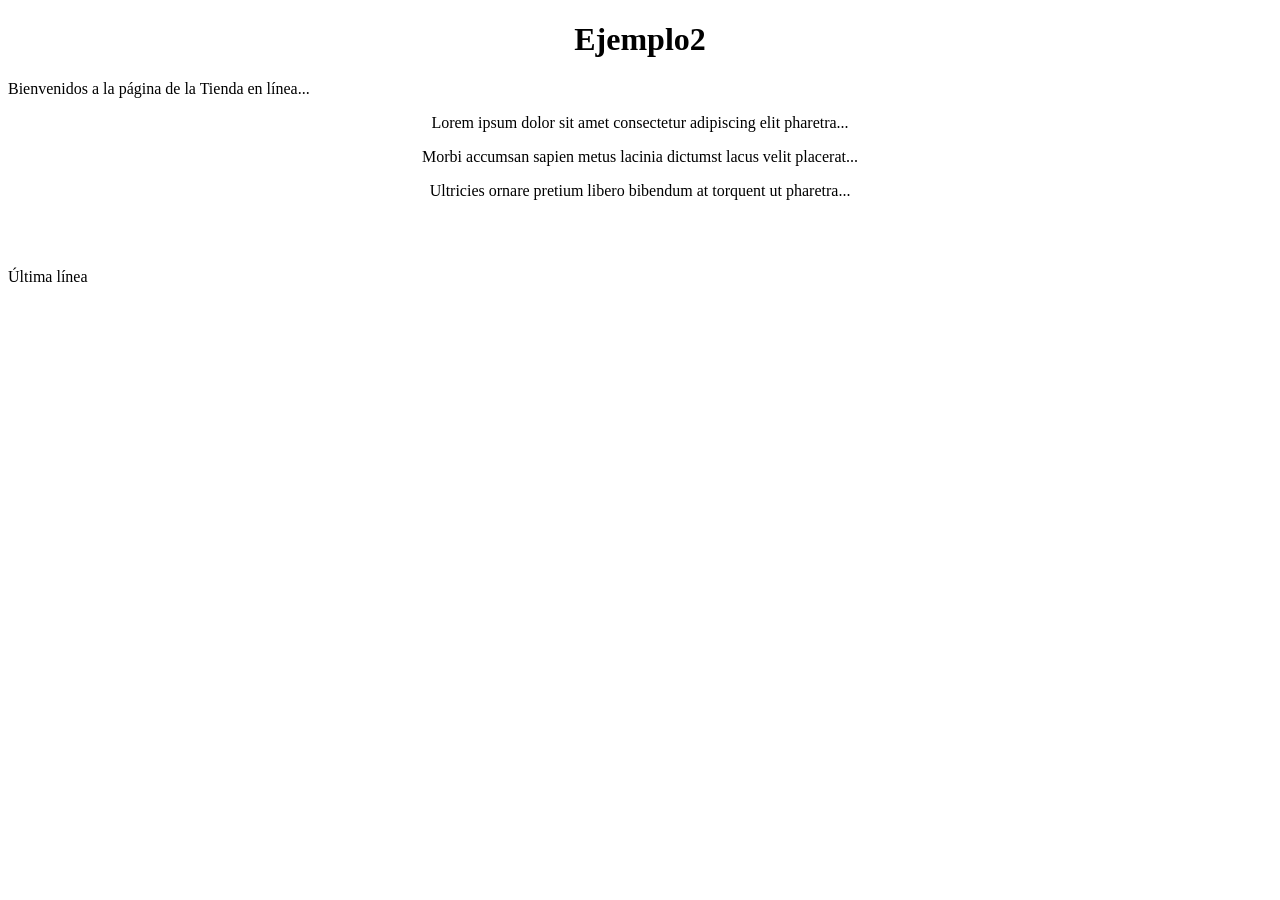
<file: src/main/resources/static/ejemplo2.html>
<!DOCTYPE html>
<html>
<head>
    <title>Tienda en línea</title>
    <meta charset="UTF-8">
</head>
<body>

    <div>
        <h1 style="text-align: center;">Ejemplo2</h1>
        <p>Bienvenidos a la página de la Tienda en línea...</p>
    </div>

    <div style="text-align: center;">
        <p>Lorem ipsum dolor sit amet consectetur adipiscing elit pharetra...</p>
        <p>Morbi accumsan sapien metus lacinia dictumst lacus velit placerat...</p>
        <p>Ultricies ornare pretium libero bibendum at torquent ut pharetra...</p>
    </div>

    <br><br>

    <p>Última línea</p>

</body>
</html>
</file>
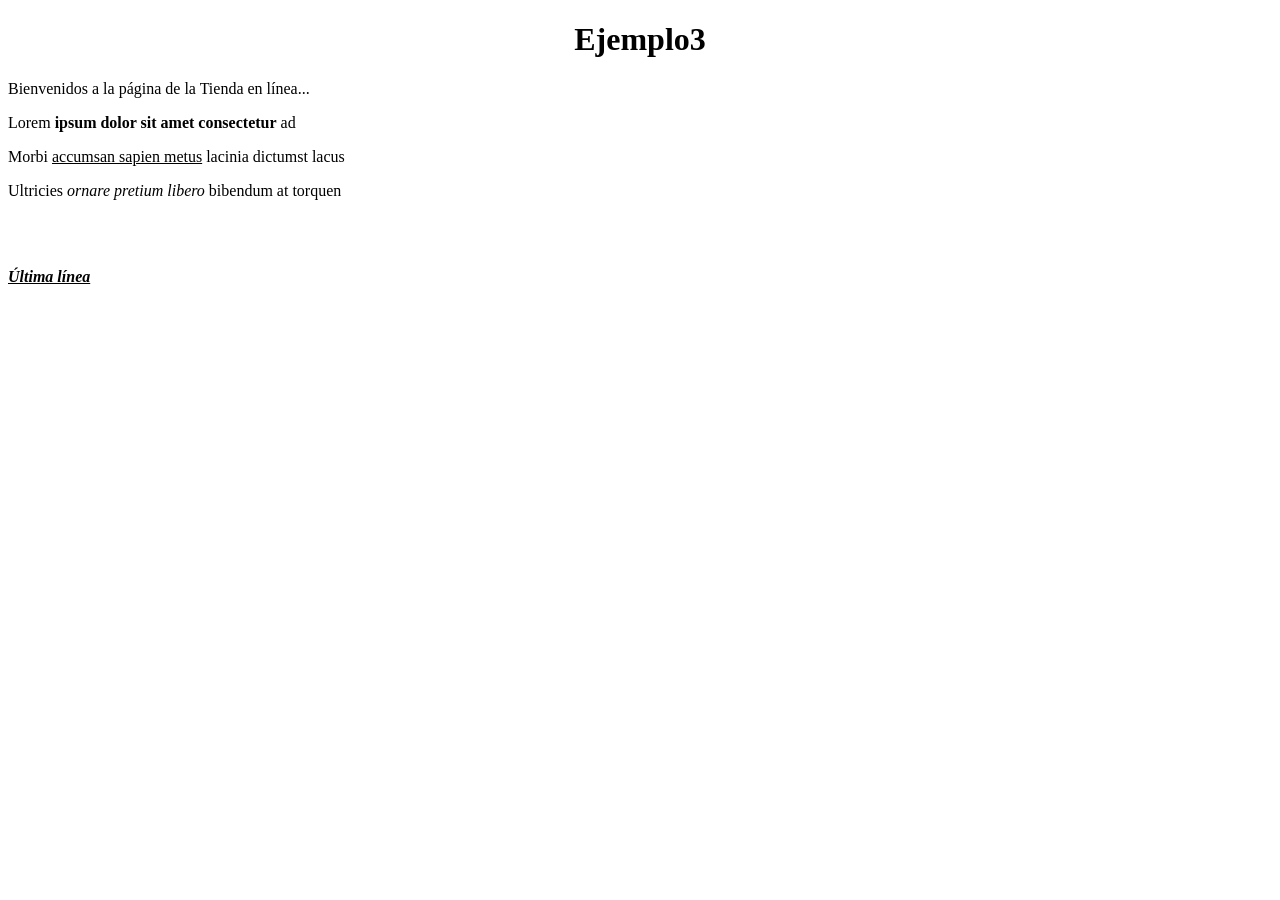
<file: src/main/resources/static/ejemplo3.html>
<!DOCTYPE html>
<html>
<head>
    <title>Tienda en línea</title>
    <meta charset="UTF-8">
</head>
<body>

    <div>
        <h1 style="text-align: center">Ejemplo3</h1>
        <p>Bienvenidos a la página de la Tienda en línea...</p>
    </div>

    <p>Lorem <strong>ipsum dolor sit amet consectetur</strong> ad</p>
    <p>Morbi <u>accumsan sapien metus</u> lacinia dictumst lacus</p>
    <p>Ultricies <i>ornare pretium libero</i> bibendum at torquen</p>

    <br><br>

    <p><strong><u><i>Última línea</i></u></strong></p>

</body>
</html>
</file>
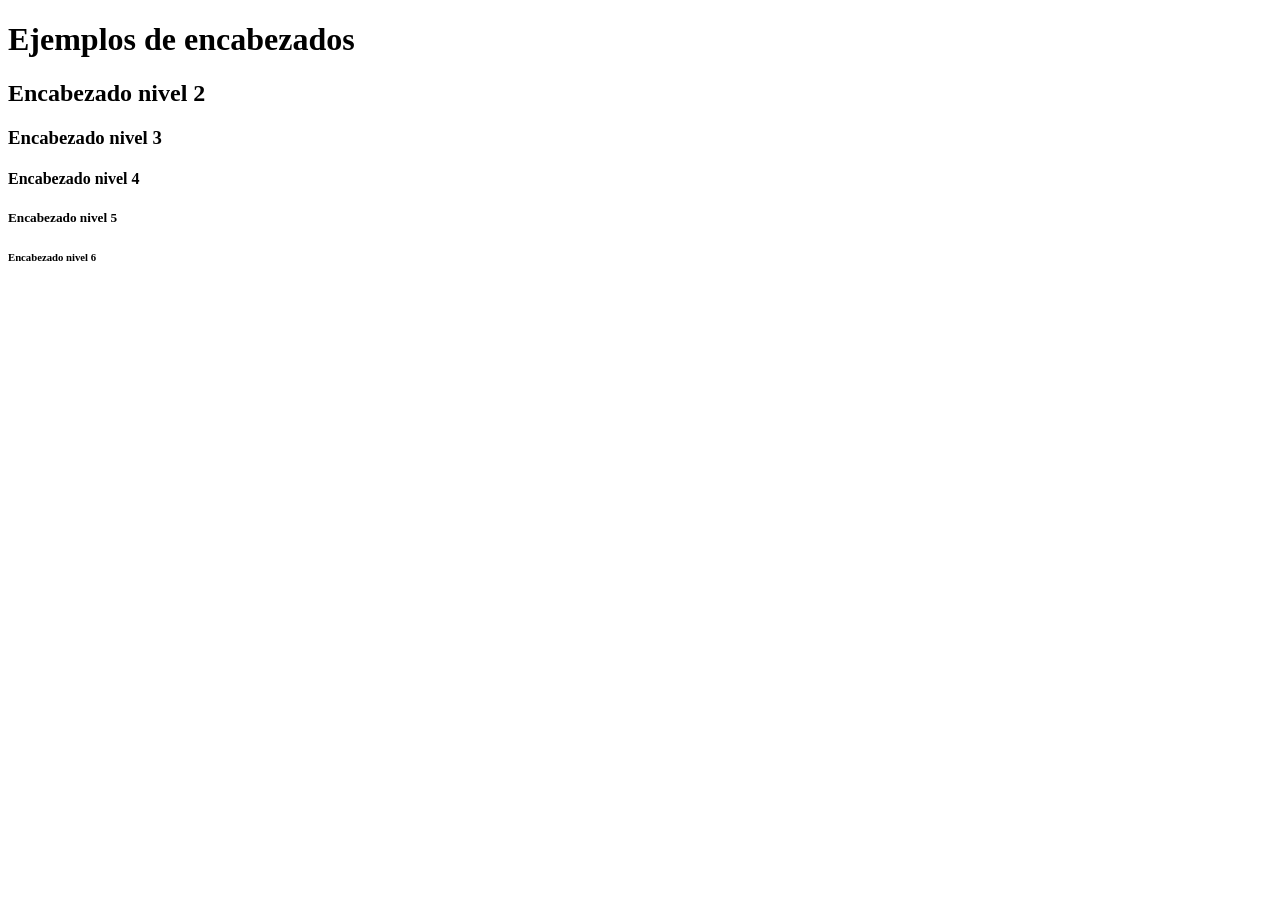
<file: src/main/resources/static/ejemplo4.html>
<!DOCTYPE html>
<html>
<head>
    <title>Ejemplo 4</title>
    <meta charset="UTF-8">
</head>
<body>

    <h1>Ejemplos de encabezados</h1>
    <h2>Encabezado nivel 2</h2>
    <h3>Encabezado nivel 3</h3>
    <h4>Encabezado nivel 4</h4>
    <h5>Encabezado nivel 5</h5>
    <h6>Encabezado nivel 6</h6>

</body>
</html>
</file>
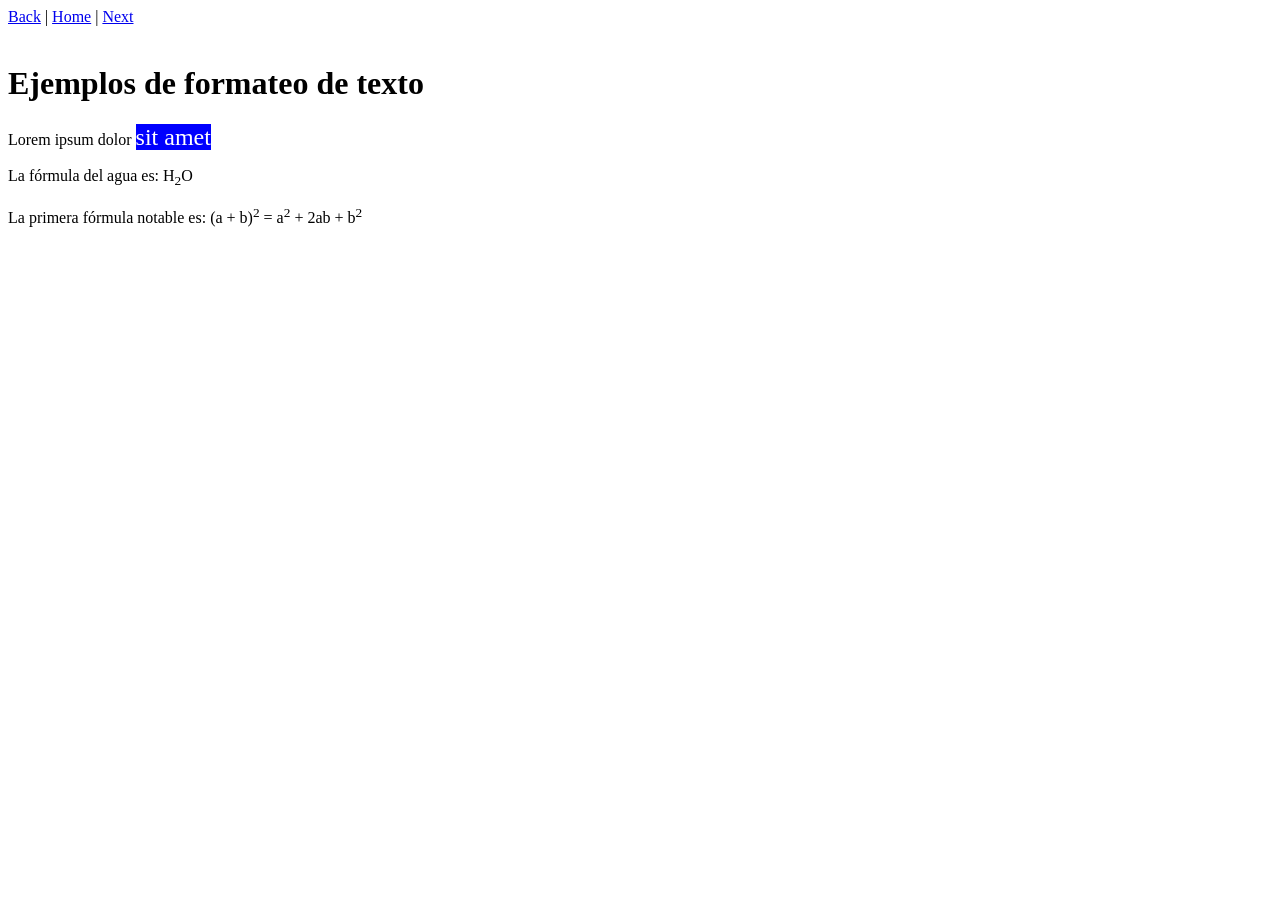
<file: src/main/resources/static/ejemplo5.html>
<!DOCTYPE html>
<html>
<head>
    <title>Ejemplo 5</title>
    <meta charset="UTF-8">
</head>
<body>

    <a href="ejemplo4.html">Back</a> |
    <a href="index.html">Home</a> |
    <a href="ejemplo6.html">Next</a>
    <br><br>

    <h1>Ejemplos de formateo de texto</h1>

    <p>
        Lorem ipsum dolor 
        <span style="font-family: Comic Sans MS; font-size: 150%; background-color: blue; color: white;">
            sit amet
        </span>
    </p>

    <p>La fórmula del agua es: H<sub>2</sub>O</p>

    <p>
        La primera fórmula notable es: 
        (a + b)<sup>2</sup> = a<sup>2</sup> + 2ab + b<sup>2</sup>
    </p>

</body>
</html>
</file>
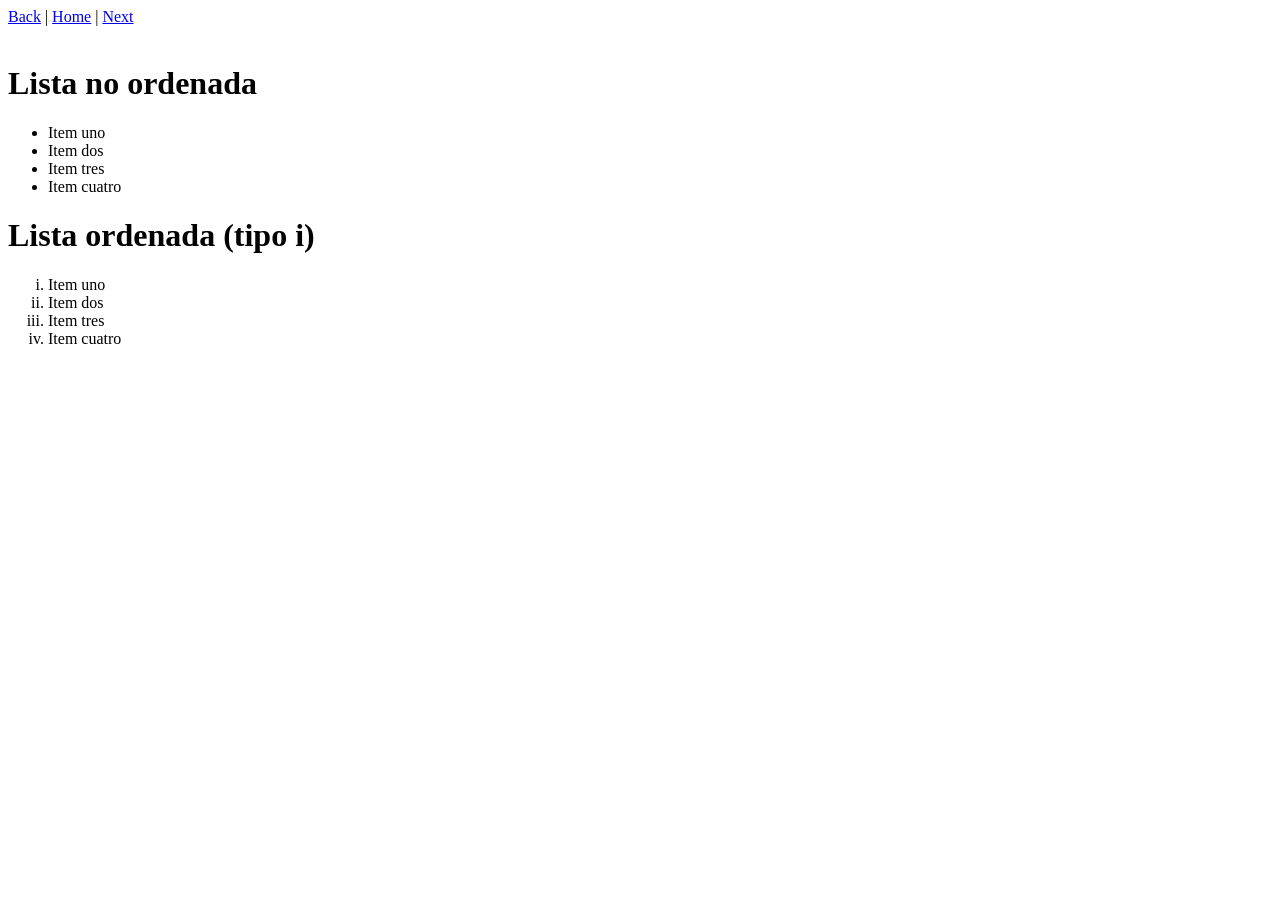
<file: src/main/resources/static/ejemplo6.html>
<!DOCTYPE html>
<html>
<head>
    <title>Ejemplo6</title>
    <meta charset="UTF-8">
</head>
<body>

    <a href="ejemplo5.html">Back</a> |
    <a href="index.html">Home</a> |
    <a href="ejemplo7.html">Next</a>
    <br><br>

    <h1>Lista no ordenada</h1>
    <ul>
        <li>Item uno</li>
        <li>Item dos</li>
        <li>Item tres</li>
        <li>Item cuatro</li>
    </ul>

    <h1>Lista ordenada (tipo i)</h1>
    <ol type="i">
        <li>Item uno</li>
        <li>Item dos</li>
        <li>Item tres</li>
        <li>Item cuatro</li>
    </ol>

</body>
</html>
</file>
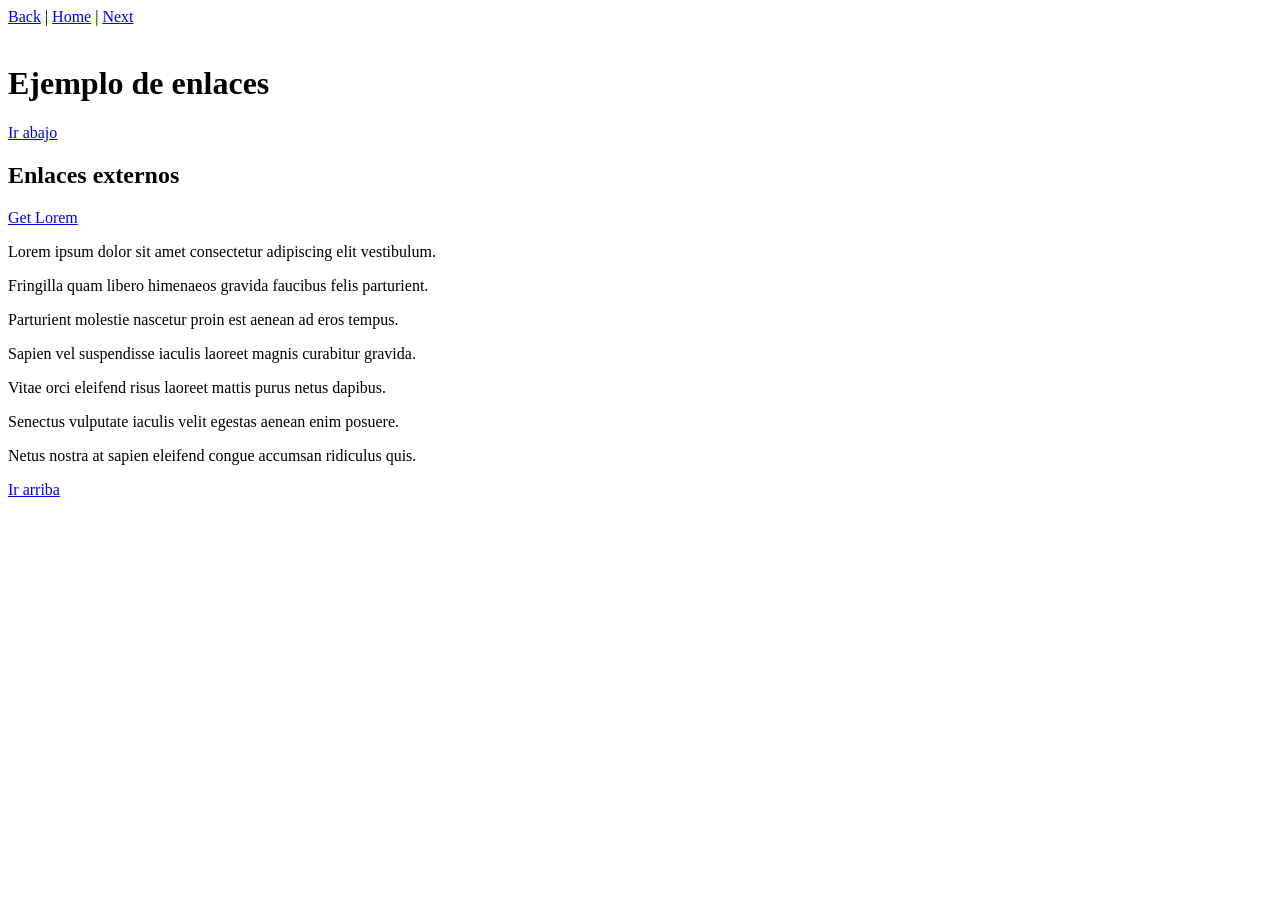
<file: src/main/resources/static/ejemplo7.html>
<!DOCTYPE html>
<html>
<head>
    <title>Ejemplo 7</title>
    <meta charset="UTF-8">
</head>
<body>

    <a name="arriba"></a>

    <a href="ejemplo6.html">Back</a> |
    <a href="index.html">Home</a> |
    <a href="ejemplo8.html">Next</a>
    <br><br>

    <h1>Ejemplo de enlaces</h1>

    <!-- Enlace interno -->
    <a href="#abajo">Ir abajo</a>

    <h2>Enlaces externos</h2>
    <a href="https://getlorem.com/es" target="_blank">Get Lorem</a>

    <p>Lorem ipsum dolor sit amet consectetur adipiscing elit vestibulum.</p>
    <p>Fringilla quam libero himenaeos gravida faucibus felis parturient.</p>
    <p>Parturient molestie nascetur proin est aenean ad eros tempus.</p>
    <p>Sapien vel suspendisse iaculis laoreet magnis curabitur gravida.</p>
    <p>Vitae orci eleifend risus laoreet mattis purus netus dapibus.</p>
    <p>Senectus vulputate iaculis velit egestas aenean enim posuere.</p>
    <p>Netus nostra at sapien eleifend congue accumsan ridiculus quis.</p>

    <a href="#arriba">Ir arriba</a>
    <a name="abajo"></a>

</body>
</html>
</file>
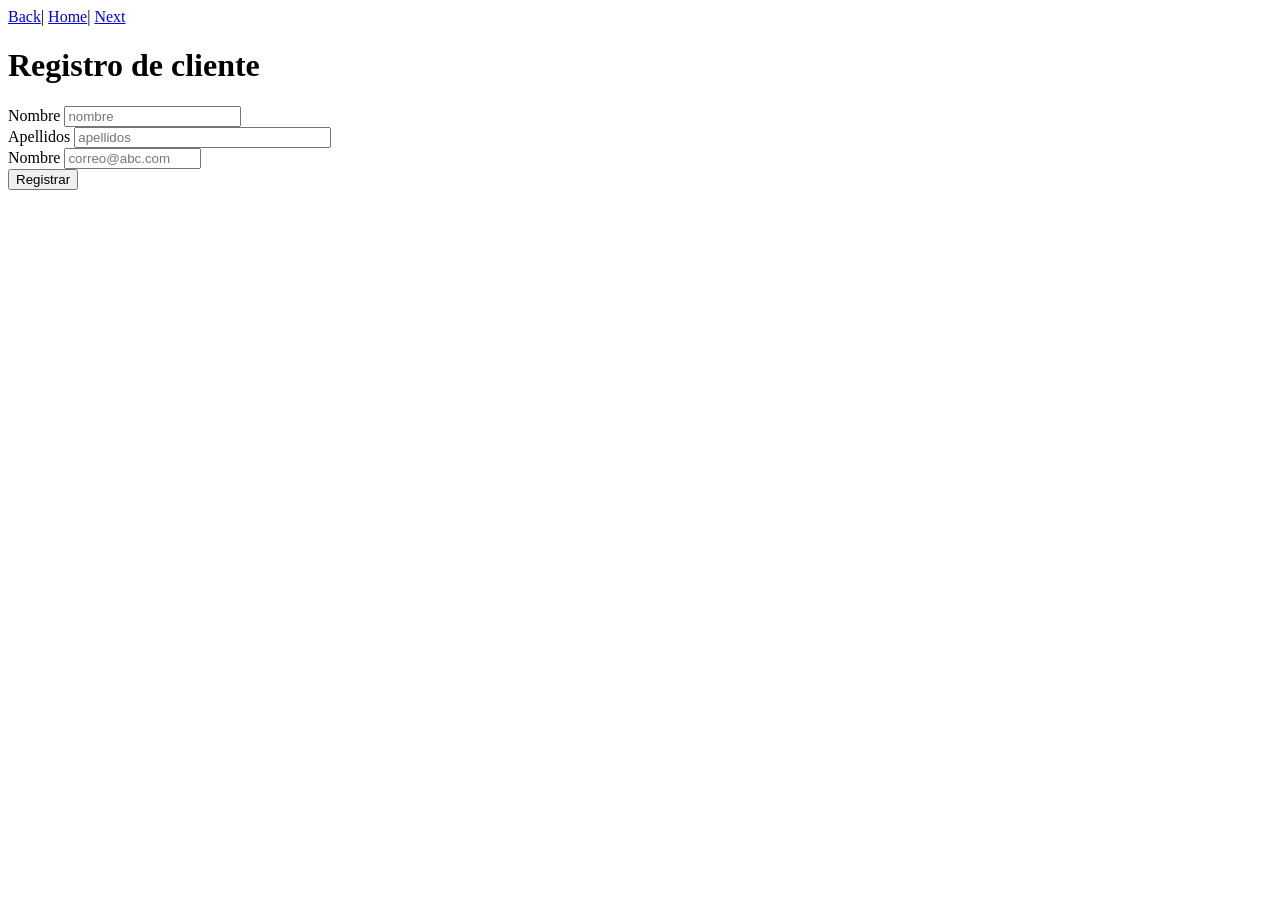
<file: src/main/resources/static/ejemplo9.html>
<!DOCTYPE html>
<html>
    <head>
        <title> Ejemplo 9</title>
        <meta charset="UTF-8">
    </head>
    <body>
        <a href="ejemplo8.html">Back</a>|
        <a href="indexViejo.html">Home</a>|
        <a href="ejemplo2.html">Next</a><br>
        <h1>Registro de cliente</h1>
        <form action="#" method="POST">
            <label>Nombre</label>
            <input placeholder="nombre" type="text" name="nombre" value="" size="20"/>
            <br>
            <label>Apellidos</label>
            <input placeholder="apellidos" type="text" name="apellidos" value="" size="30"/>
            <br>
            
            <label>Nombre</label>
            <input placeholder="correo@abc.com" type="email" name="correo" value="" size="15"/>
            <br>
            <input type="submit" value="Registrar" />
        </form>
    </body>
</html>
</file>
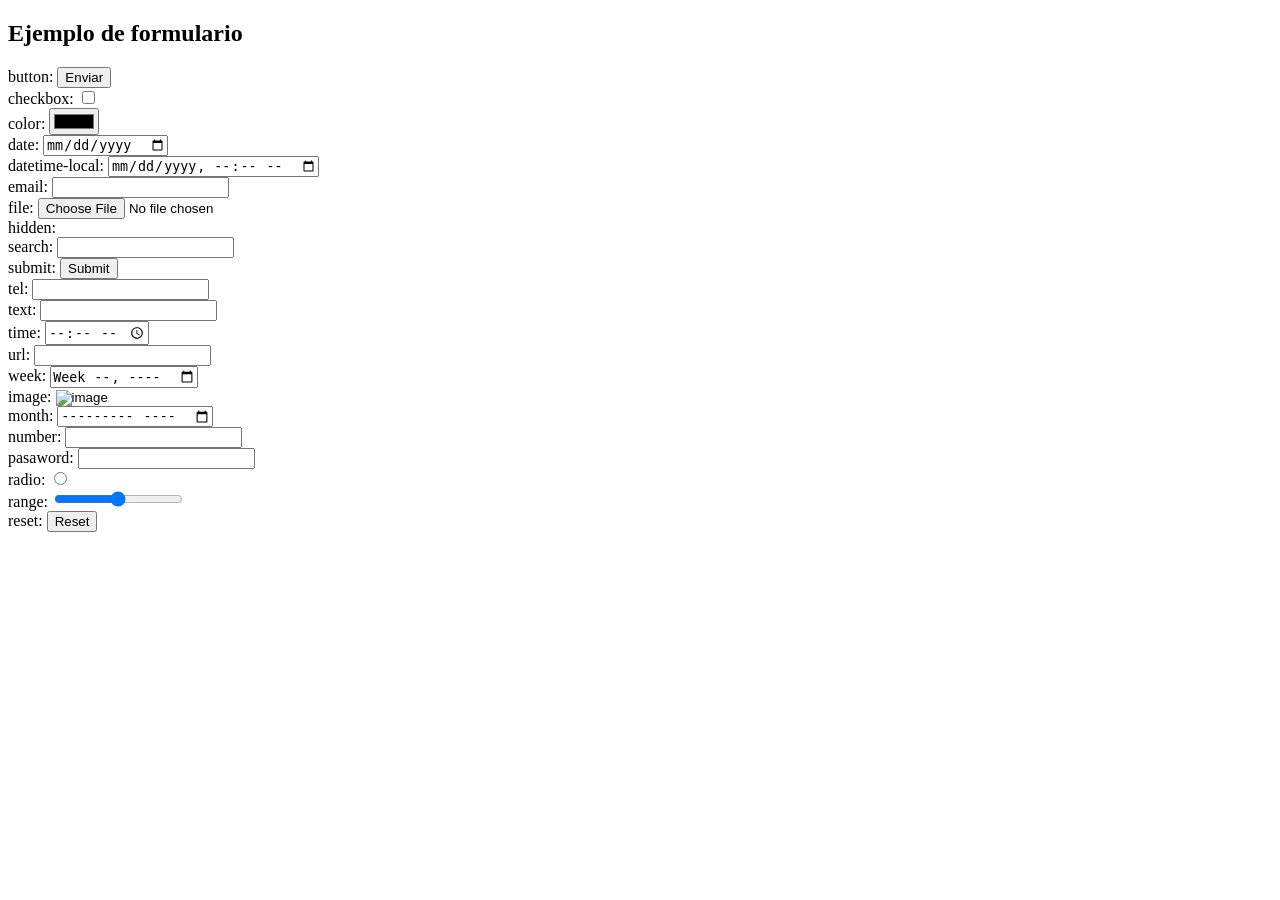
<file: src/main/resources/static/formulario.html>
<!DOCTYPE html>
<!--
Click nbfs://nbhost/SystemFileSystem/Templates/Licenses/license-default.txt to change this license
Click nbfs://nbhost/SystemFileSystem/Templates/Other/html.html to edit this template
-->
<html lang="es">
    <head>
        <title>TODO supply a title</title>
        <meta charset="UTF-8">
        <meta name="viewport" content="width=device-width, initial-scale=1.0">
    </head>
    <body>
        <section id="contenido">
            <h2>Ejemplo de formulario</h2>
            <form action="#">
                <label>button: </label><input type="button" value="Enviar" id="button"><br>
                <label>checkbox: </label><input type="checkbox" name="checkbox"><br>
                <label>color: </label><input type="color" name="color"><br>
                <label>date: </label><input type="date" name="date"><br>
                <label>datetime-local: </label><input type="datetime-local" name="datetime-local"><br>
                <label>email: </label><input type="email" name="email" placeholder=""><br>
                <label>file: </label><input type="file" name="file"><br>
                <label>hidden: </label><input type="hidden" name="hidden"><br>
                <label>search: </label><input type="search" name="search" placeholder=""><br>
                <label>submit: </label><input type="submit" name="submit" ><br>
                <label>tel: </label><input type="tel" name="tel" placeholder=""><br>
                <label>text: </label><input type="text" name="text" placeholder=""><br>
                <label>time: </label><input type="time" name="cime"><br>
                <label>url: </label><input type="url" name="url" placeholder=""><br>
                <label>week: </label><input type="week" name="week"><br>
                <label>image: </label><input type="image" name="image" alt="image"><br>
                <label>month: </label><input type="month" name="month"><br>
                <label>number: </label><input type="number" name="number" placeholder=""></br>
                <label>pasaword: </label><input type="password" name="password" placeholder=""><br>
                <label>radio: </label><input type="radio" name="radio"><br>
                <label>range: </label><input type="range" name="range" min="16" max="88"><br>
                <label>reset: </label><input type="reset" name="reset"></br>
            </form>
        </section>

    </body>
</html>
</file>
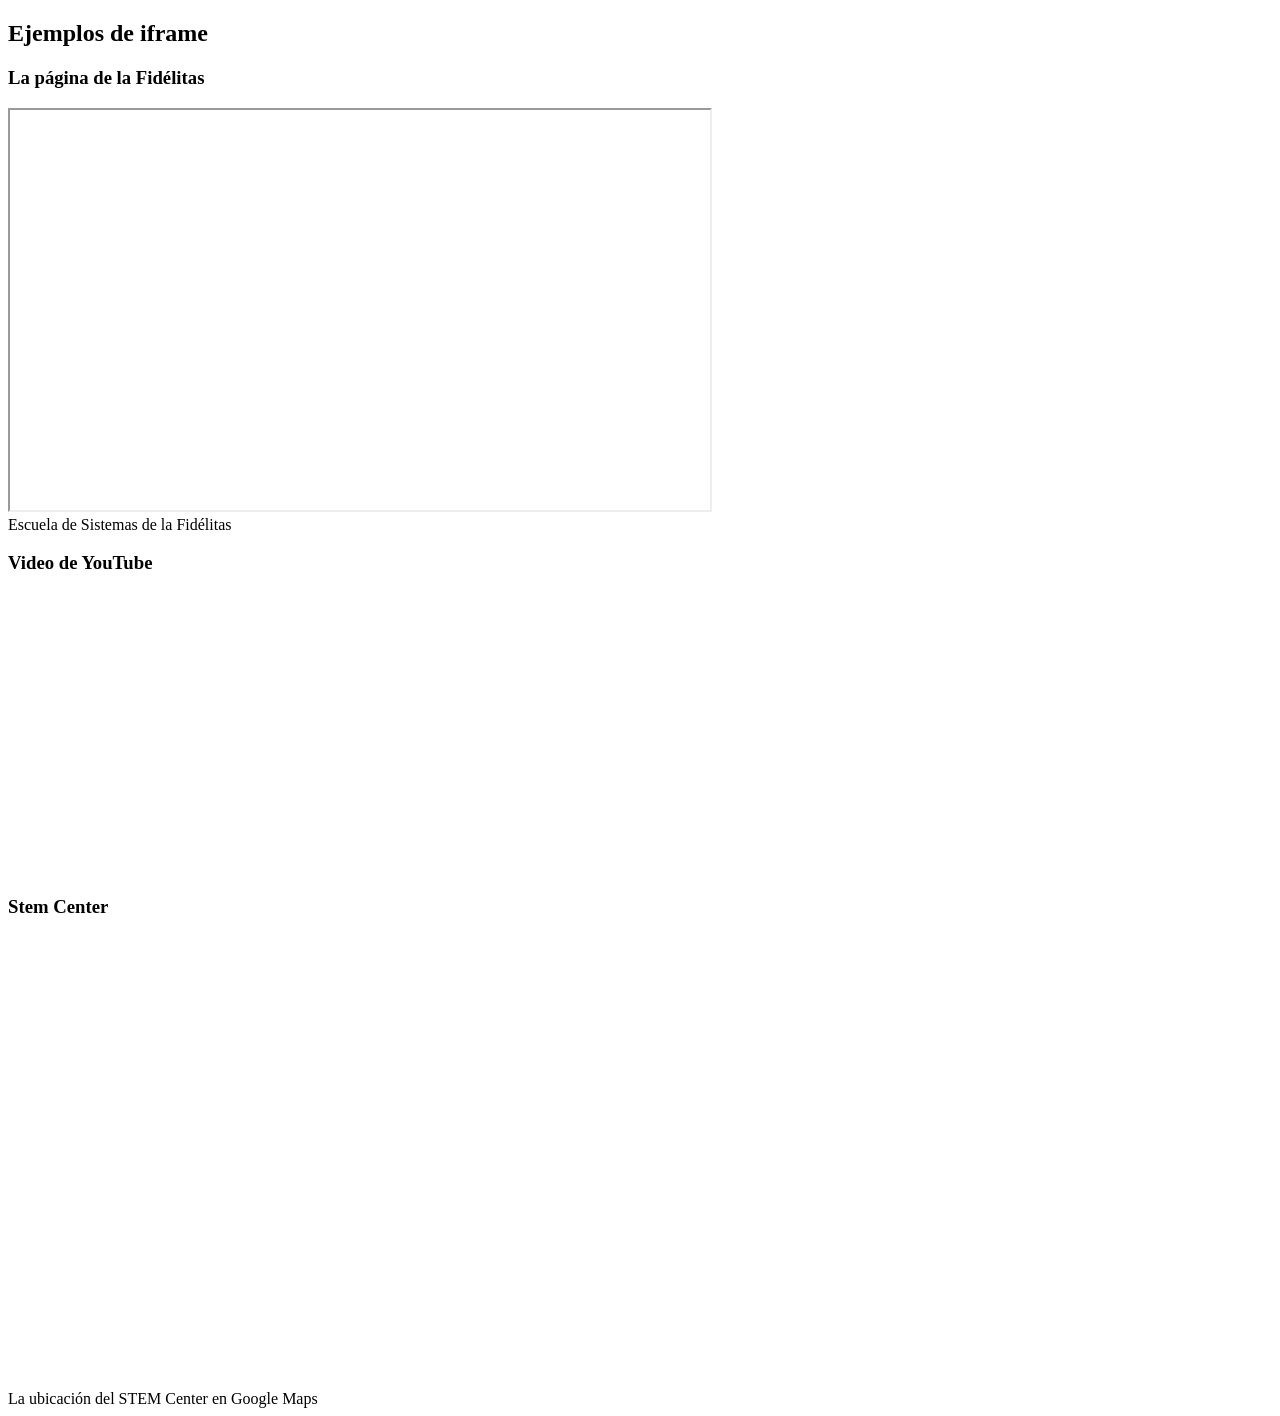
<file: src/main/resources/static/iframes.html>
<!DOCTYPE html>
<html lang="es">
<head>
    <meta charset="UTF-8">
    <meta name="viewport" content="width=device-width, initial-scale=1.0">
    <title>Ejemplos con iframe</title>
</head>
<body>

    <header>
        <!-- Contenido del header -->
    </header>

    <nav>
        <!-- Contenido de navegación -->
    </nav>

    <aside>
        <!-- Contenido adicional -->
    </aside>

    <section id="contenido">
        <h2>Ejemplos de iframe</h2>

        <article>
            <header><h3>La página de la Fidélitas</h3></header>
            <iframe src="https://sistemas.ufidelitas.ac.cr/" width="700" height="400"></iframe>
            <footer>Escuela de Sistemas de la Fidélitas</footer>
        </article>

        <article>
            <header><h3>Video de YouTube</h3></header>
            <iframe
                width="500"
                height="280"
                src="https://www.youtube.com/embed/kNLXP-BeF7w"
                title="YouTube"
                frameborder="0"
                allow="accelerometer; autoplay; clipboard-write; encrypted-media; gyroscope; picture-in-picture"
                allowfullscreen>
            </iframe>
            
        </article>

        <article>
            <header><h3>Stem Center</h3></header>
            <iframe
                src="https://www.google.com/maps/embed?pb=!1m18!1m12!1m3!1d3929.9805280581695!2d-84.037941558516743!3d9.935112090154756!2m3!1f0!2f0!3f0!3m2!1i1024!2i768!4f13.1!3m3!1m2!1s0x8fa0fa5e4e8bb59b%3A0x2cf5792b9f7fa8c!2sUniversidad%20Fid%C3%A9litas%20(STEM%20Center)!5e0!3m2!1ses!2scr!4v1680215601229!5m2!1ses!2scr"
                width="600"
                height="450"
                style="border:0;"
                allowfullscreen=""
            
                referrerpolicy="no-referrer-when-downgrade">
            </iframe>
            <footer>La ubicación del STEM Center en Google Maps</footer>
        </article>

    </section>

</body>
</html>
</file>
